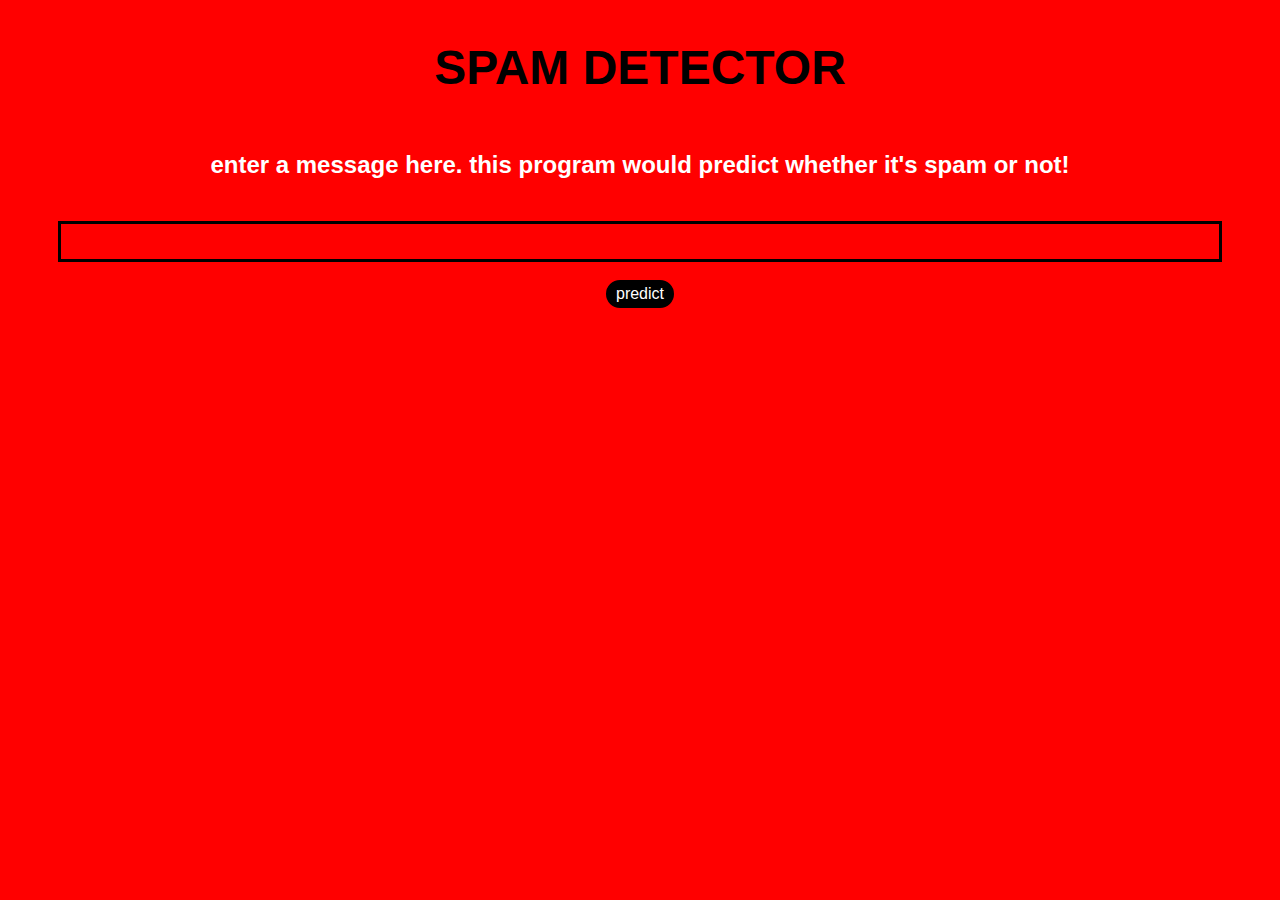
<file: public/index.html>
<!DOCTYPE html>
<html lang="en">
  <head>
    <title>⁉️</title>
    <meta charset="utf-8" />
    <meta http-equiv="X-UA-Compatible" content="IE=edge" />
    <meta name="viewport" content="width=device-width, initial-scale=1" />

    <link rel="stylesheet" type="text/css" href="style.css" />
  </head>
  <body>
    <header>
      <div class="container">
        <h1>SPAM DETECTOR</h1>
      </div>
    </header>

    <div class="ml-container">
      <form action="{{ url_for('predict')}}" method="POST">
        <p>
          enter a message here. this program would predict whether it's spam or
          not!
        </p>
        <br />
        <!-- <input type="text" name="comment"/> -->
        <input name="message" class="enter" type="text" />
        <br />
        <br />
        <input type="submit" class="btn-info" value="predict" />
      </form>
    </div>
  </body>
</html>
</file>
<file: public/style.css>
@font-face {
  font-family: Thicc;
  src: url("https://cdn.glitch.com/f844262b-8c8d-4576-b927-ada32452c372%2FGT-America-Expanded-Black.5127f769.woff?v=1581332858349");
}

@font-face {
  font-family: KindaThicc;
  src: url("https://cdn.glitch.com/f844262b-8c8d-4576-b927-ada32452c372%2FGT-America-Extended-Bold.642189e3.woff?v=1581333464621");
}

body {
  font-family: KindaThicc, sans-serif;
  background-color: red;
  text-align: center;
}

.container {
  width: 100%;
  margin: auto;
  overflow: hidden;
}

h1 {
  color: black;
  font-family: Thicc, sans-serif; 
  font-size: 3em;
  font-border: 1px;
  font-weight: ;
}

h2,
header {
  font-weight: ;
  color: #ff48c4;
}

p {
  color: white;
  font-size: 1.5em;
  font-weight: bold;
}

p:hover {
  color: black;
}

.enter {
  width: 90%;
  height: 100%;
  padding: 0.5em;
  font-family: KindaThicc, sans-serif;
  color: black;
  background-color: red;
  right: 0.5em;
  left: 0.5em;
  border: 0.25em solid black;
  padding: 10px;
}

.btn-info {
  font-size: 1em;
  color: white;
  background-color: black;
  font-family: Thicc, sans-serif;
  border: solid 0.25em black;
  border-radius: 1em;
}

.btn-info:hover {
  background: red;
  border: solid 0.25em red;
  border-radius: 1em;
}

.results {
  text-align: center;
}
</file>
